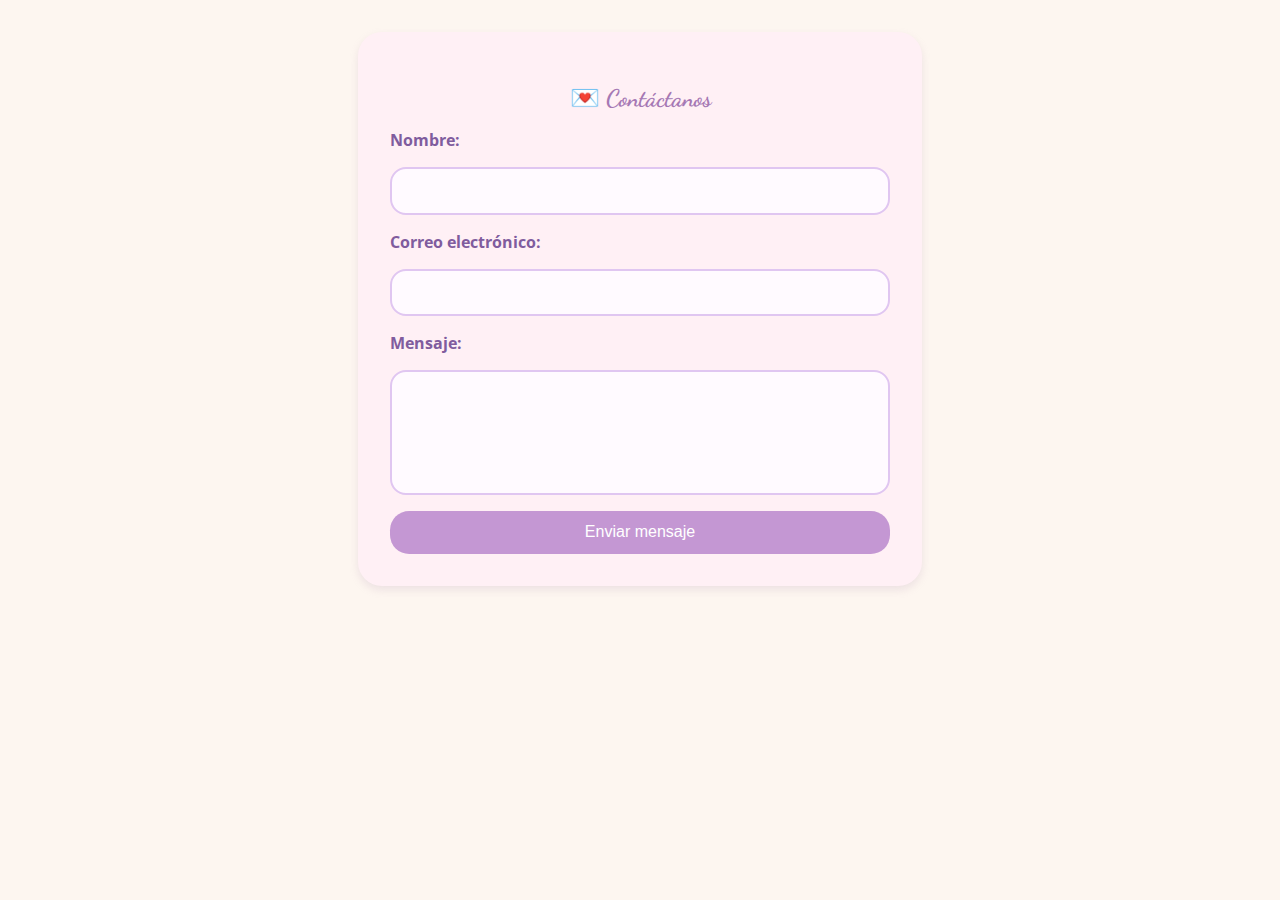
<file: contact.html>
<!DOCTYPE html>
<html lang="es">
<head>
  <meta charset="UTF-8" />
  <meta name="viewport" content="width=device-width, initial-scale=1.0"/>
  <title>Contacto | GUGU'S STORE</title>
  <link href="https://fonts.googleapis.com/css2?family=Open+Sans&family=Dancing+Script&display=swap" rel="stylesheet">
  <style>
    body {
      font-family: 'Open Sans', sans-serif;
      background: #fdf6f0;
      margin: 0;
      padding: 0;
      color: #5d4a75;
    }

    .contact-container {
      max-width: 500px;
      margin: 2rem auto;
      padding: 2rem;
      background: #fff0f5;
      border-radius: 1.5rem;
      box-shadow: 0 4px 8px rgba(173, 143, 173, 0.2);
    }

    h2 {
      font-family: 'Dancing Script', cursive;
      text-align: center;
      color: #a678b4;
      margin-bottom: 1rem;
    }

    form {
      display: flex;
      flex-direction: column;
      gap: 1rem;
    }

    label {
      font-weight: bold;
      color: #805C9E;
    }

    input, textarea {
      padding: 0.8rem;
      border: 2px solid #e0c6f1;
      border-radius: 1rem;
      font-size: 1rem;
      background-color: #fffaff;
      resize: none;
    }

    input:focus, textarea:focus {
      outline: none;
      border-color: #c497d3;
      background: #fff6fb;
    }

    button {
      background-color: #c497d3;
      color: white;
      border: none;
      padding: 0.8rem;
      font-size: 1rem;
      border-radius: 1.2rem;
      cursor: pointer;
      transition: background-color 0.3s ease;
    }

    button:hover {
      background-color: #a678b4;
    }

    @media screen and (max-width: 600px) {
      .contact-container {
        margin: 1rem;
        padding: 1.5rem;
      }
    }
  </style>
</head>
<body>

  <div class="contact-container">
    <h2>💌 Contáctanos</h2>
    <form action="https://formsubmit.co/tu_correo@ejemplo.com" method="POST">
      <label for="nombre">Nombre:</label>
      <input type="text" id="nombre" name="nombre" required>

      <label for="email">Correo electrónico:</label>
      <input type="email" id="email" name="email" required>

      <label for="mensaje">Mensaje:</label>
      <textarea id="mensaje" name="mensaje" rows="5" required></textarea>

      <button type="submit">Enviar mensaje</button>
    </form>
  </div>

</body>
</html>
</file>
